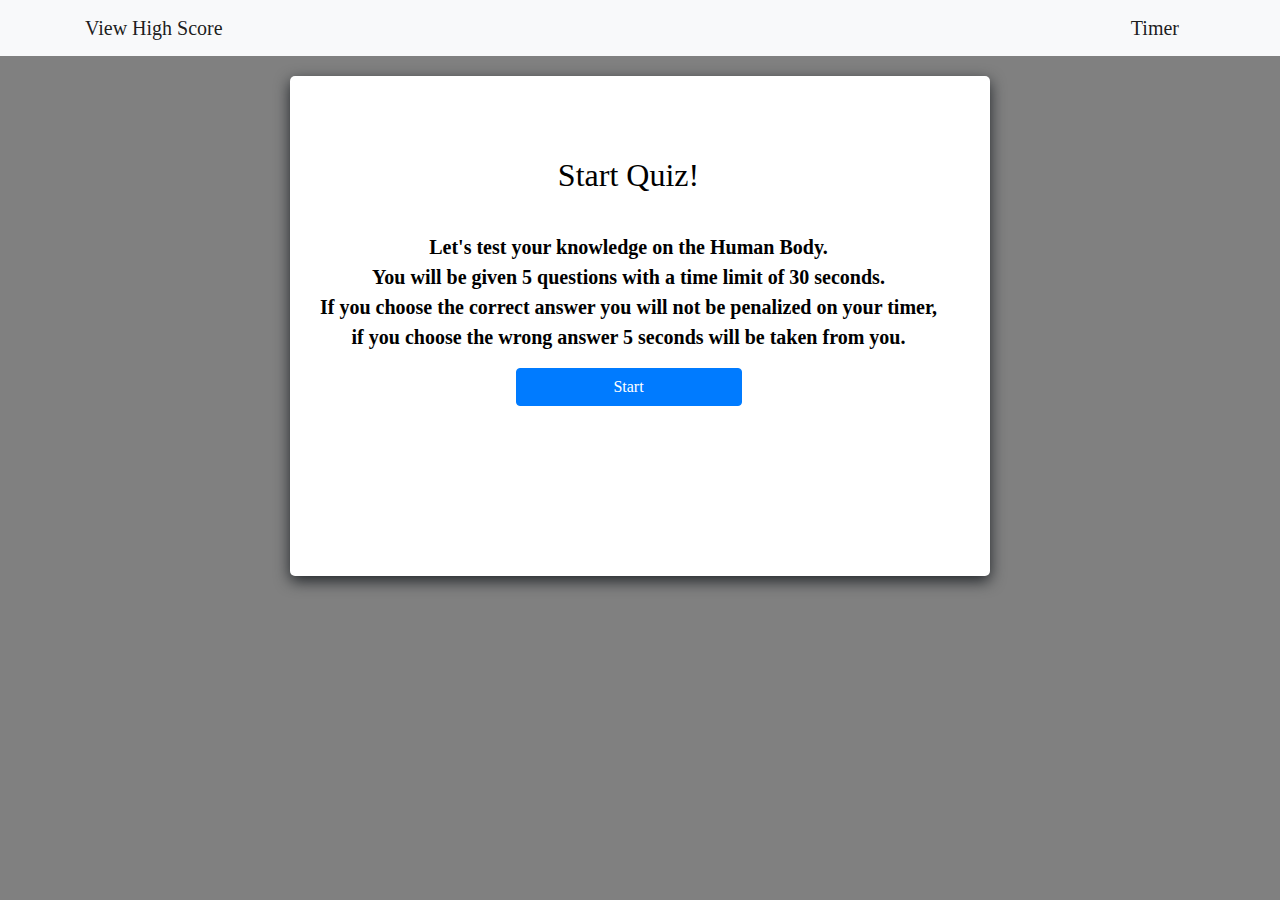
<file: index.html>
<!DOCTYPE html>
<html lang="en">
<head>
    <meta charset="UTF-8">
    <title>Quiz</title>
    <link rel="stylesheet" href="https://stackpath.bootstrapcdn.com/bootstrap/4.4.1/css/bootstrap.min.css"
    integrity="sha384-Vkoo8x4CGsO3+Hhxv8T/Q5PaXtkKtu6ug5TOeNV6gBiFeWPGFN9MuhOf23Q9Ifjh" crossorigin="anonymous">
<script src="https://code.jquery.com/jquery-3.4.1.slim.min.js"
    integrity="sha384-J6qa4849blE2+poT4WnyKhv5vZF5SrPo0iEjwBvKU7imGFAV0wwj1yYfoRSJoZ+n"
    crossorigin="anonymous"></script>
<script src="https://cdn.jsdelivr.net/npm/popper.js@1.16.0/dist/umd/popper.min.js"
    integrity="sha384-Q6E9RHvbIyZFJoft+2mJbHaEWldlvI9IOYy5n3zV9zzTtmI3UksdQRVvoxMfooAo"
    crossorigin="anonymous"></script>
<script src="https://stackpath.bootstrapcdn.com/bootstrap/4.4.1/js/bootstrap.min.js"
    integrity="sha384-wfSDF2E50Y2D1uUdj0O3uMBJnjuUD4Ih7YwaYd1iqfktj0Uod8GCExl3Og8ifwB6"
    crossorigin="anonymous"></script>

    <link rel="stylesheet" href="style.css">
</head>
<body>

    <!-- nav bar -->
    <nav class="navbar navbar-expand-lg navbar-light bg-light">
            <div class="container">
                <a class="navbar-brand" href="#">View High Score</a>
                <a class="navbar-brand" href="#">Timer</a>
            </div>
        </nav>
<!-- Div Id container -->
<div id="container">
        <!-- Start Quiz Page -->
        <div id="start"><h2>Start Quiz!</h2><br>
        <p>Let's test your knowledge on the Human Body.<br>You will be given 5 questions with a time limit
            of 30 seconds.<br>
            If you choose the correct answer you will not be penalized on your timer,<br> if you choose the
            wrong
            answer 5 seconds will be taken from you.</p>
            <input class="btn btn-primary" type="Start" value="Start">
        </div>


        <div id="quiz" style="display: none">
            <div id="question"></div>
            <!-- <div id="qImg"></div> -->
            <div id="choices">
                <div class="choice" id="A" onclick="checkAnswer('A')"></div><br>
                <div class="choice" id="B" onclick="checkAnswer('B')"></div><br>
                <div class="choice" id="C" onclick="checkAnswer('C')"></div><br>
                <div class="choice" id="D" onclick="checkAnswer('D')"></div><br>
            </div>

            
            <div id="timer">
                <div id="counter"></div>
                <div id="btimeGauge"></div>
                <div id="timeGauge"></div>
            </div>
            <div id="progress"></div>
       
        <!-- Final score -->
        <div id="scoreContainer" style="display: none" class="col-10">
                <h4 id="endingScore"></h4>
                <div class="row">
                    <p>Please enter your initials: <input type="text" id="initials">
                </div>
                </p>
                <div class="row d-flex justify-content-center">
                    <button class="save-score" type="button" class="choice btn-secondary btn-block" id="saveInitials">Save Score</button>
                    <button type="button" class="choice btn-secondary btn-block" id="restartGame"
                        onclick="restartGame()">Try
                        Again?</button>
                </div>
            </div>
</div>
    <script src="questins.js"></script>
</body>
</html>
</file>
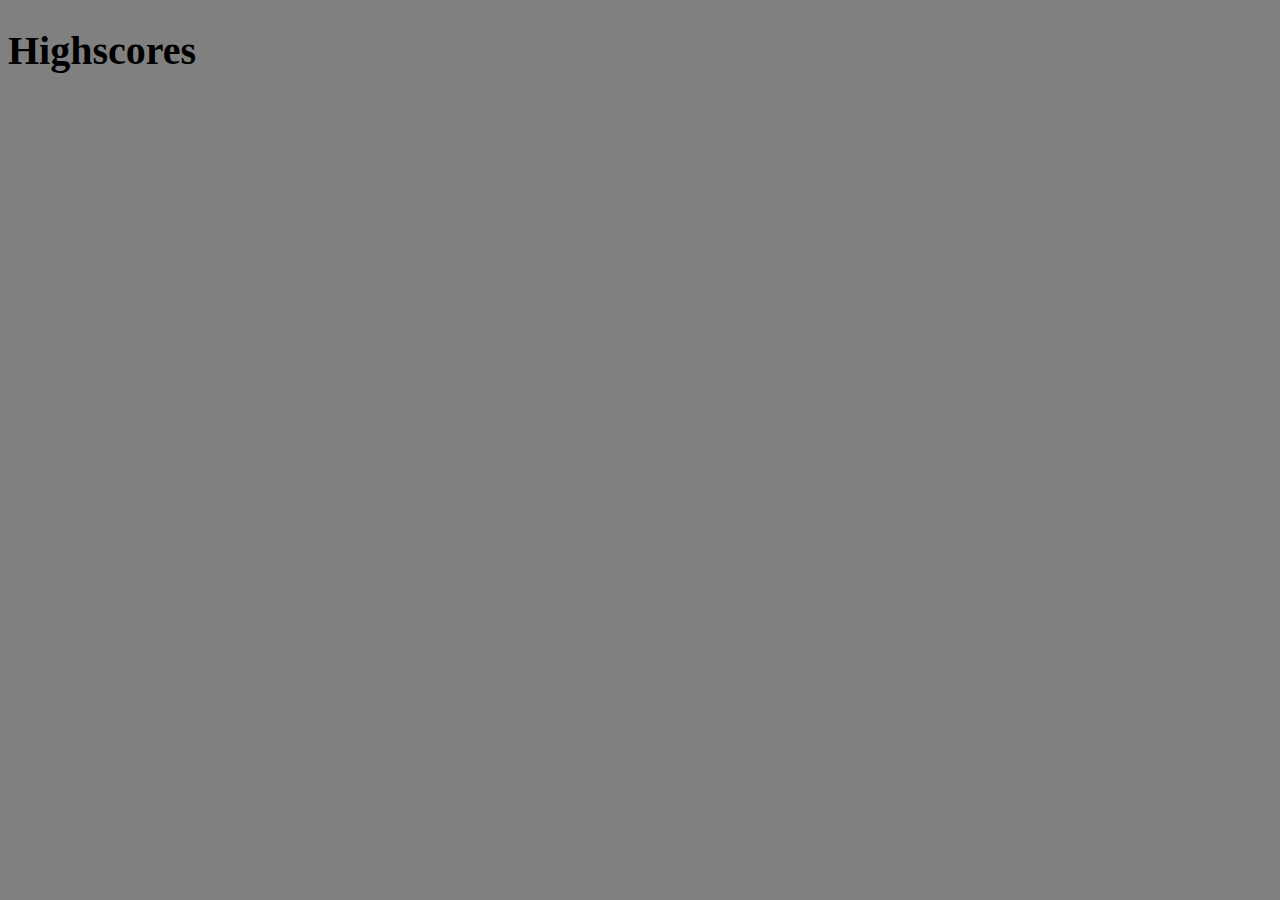
<file: highscores.html>
<!DOCTYPE html>
<html lang="en">
<head>
    <meta charset="UTF-8">
    <meta name="viewport" content="width=device-width, initial-scale=1.0">
    <title>Highscores</title>

    <link rel="stylesheet" href="./style.css">
</head>
<body>
     <div class="wrapper">
         <h1>Highscores</h1>
         <ol id="highscore"></ol>


     </div>
</body>
</html>
</file>
<file: style.css>
/* Styling for Various Quiz Parts */

/* General Body Style */
body{
    font-size: 20px;
    font-family: fantasy;
    background-color: gray;
}

#container{
    margin : 20px auto;
    
    background-color: white;
    height: 500px;
    width : 700px;
    border-radius: 5px;
    box-shadow: 0px 5px 15px 0px;
    position: relative;
}

/* Start box style */
#start{
    font-weight: bolder;
    width:auto;
    text-align: center;
    cursor: pointer;
    position: absolute;
    top:50px;
    color : black;
    margin: 30px;
}
.p {
    text-align: left;
}
#start:hover{
    border: 3px solid slateblue;
    color : gray;
}

/* Style for Question box begins here */
/* #question{
    width:500px;
    height : 125px;
    position: absolute;
    right:0;
    top:0;
} */
#question p{
    margin : 0;
    padding : 15px;
    font-size: 20px;
    text-align: center;
}

Choices are styled here *
#choices{
    width : 480px;
    /* position: absolute; */
    right : 0;
    top : 125px;
    padding : 10px
}

.choice{
    display: inline-block;
    width : 135px;
    text-align: center;
    border : 1px solid grey;
    border-radius: 5px;
    cursor: pointer;
    padding : 5px;
    margin: 10px;
}
.choice:hover{
    border : 2px solid black;
    font-weight: bold;
}

/* Timer Styling goes here */
#timer{
    position: absolute;
    height : 100px;
    width : 200px;
    bottom : 0px;
    text-align: center;
}

#counter{
    font-size: 15%;
}
#btimeGauge{
    width : 150px;
    height : 10px;
    border-radius: 10px;
    background-color: lightgray;
    margin-left : 25px;
}
#timeGauge{
    height : 10px;
    border-radius: 10px;
    background-color: mediumseagreen;
    margin-top : -10px;
    margin-left : 25px;
}

/* Progress Bar goes here */
#progress{
    width : 500px;
    position: absolute;
    bottom : 0px;
    right : 0px;
    padding:5px;
    text-align: right;
}
.prog{
    width : 25px;
    height : 25px;
    border: 1px solid #000;
    display: inline-block;
    border-radius: 50%;
    margin-left : 5px;
    margin-right : 5px;
}

/* Final Score Style goes here */
#scoreContainer{
    margin : 20px auto;
    background-color: white;
    opacity: 0.8;
    height: 300px;
    width : 700px;
    border-radius: 5px;
    box-shadow: 0px 5px 15px 0px;
    position: relative;
    display: none;
    z-index: 2;
}

#scoreContainer img {
    position: absolute;
    top:100px;
    left:325px;
    align-content: center;
    text-align: center;
} 


#scoreContainer p{
    /* position: absolute; */
    display: block;
    /* width : 59px;
    height :59px; */
    top:130px;
    left:325px;
    font-size: 1.5em;
    font-weight: bold;
    text-align: center;
    align-content: center;
}

/* 
/* Restart Game Button */ 
/* function restartGame () { */
    /* window.location.reload(); */
</file>
